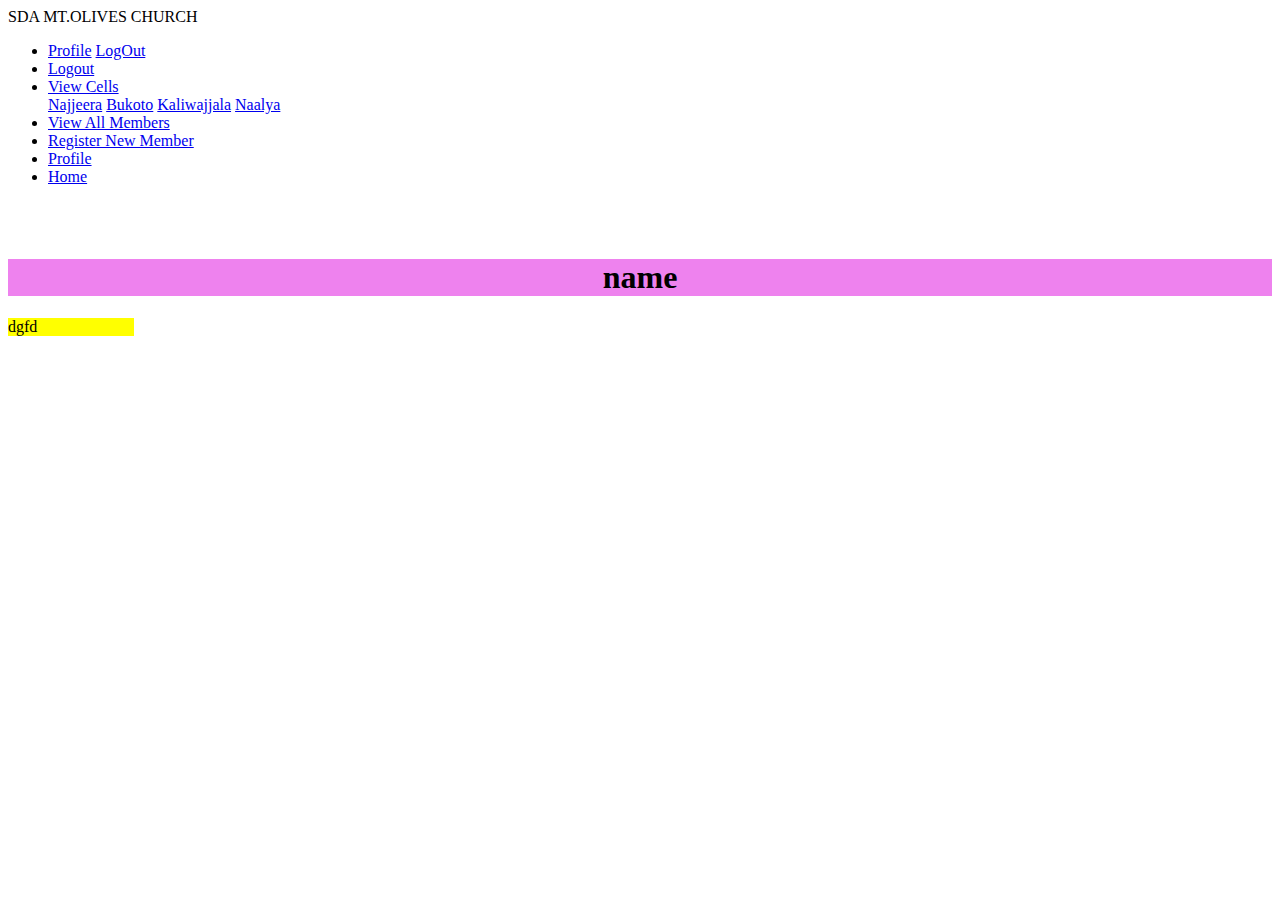
<file: templates/user/use.html>
<!DOCTYPE html>
<html lang="en">

<head>
    <meta charset="UTF-8">
    <meta name="viewport" content="width=device-width, initial-scale=1.0">
    <meta http-equiv="X-UA-Compatible" content="ie=edge">
    <title>Smart cahurch</title>
    <!-- <meta name="viewport" content="width=device-width, initial-scale=1">
    <link href="../../assets/images/icon.png" rel="icon">
    <link rel="stylesheet" type="text/css" media="screen" href="../../assets/styles/main.css" />
    <link rel="stylesheet" type="text/css" media="screen" href="../../assets/styles/user_settings.css">
    <link rel="stylesheet" href="https://cdnjs.cloudflare.com/ajax/libs/font-awesome/4.7.0/css/font-awesome.min.css">
    <script src="../../scripts/index.js"></script> -->
</head>
<style>
    .title {
        height: 20%;
        background-color: violet;
        text-align-last: center;
        border: thin;
    }

    .picture {
        height: 40%;
        width: 10%;
        background-color: yellow;
    }

    .details {
        height: 40%;

    }

    .footer {
        height: 10%;

    }
</style>

<body onload="profiler()">
    <header>
        <div class="brand">
            <span>SDA MT.OLIVES CHURCH</span>
        </div>
        <ul>
            <li class="dropdown">
                <!-- <a href="javascript:void(0)" class="dropbtn"><i class="fa fa-user-circle"></i> <span id="usernayme"></span> </a> -->
                <div class="dropdown-content">
                    <a href="../user/user_settings.html"><i class="fa fa-user"></i> Profile</a>
                    <a href="../../index.html"><i class="fa fa-power-off"></i> LogOut</a>
            <li><a href="../../index.html"><i class="fa fa-power-off"></i> Logout</a></li>
            <!-- <li><a href="#cells"> View Cells</a></li> -->
            <li class="dropdown">
                <a href="#" onmouseover="myFunction()" class="dropbtn">View Cells</a>
                <div id="myDropdown" class="dropdown-content">
                    <a href="../admin/cell_profile.html">Najjeera</a>
                    <a href="../admin/cell_profile.html">Bukoto</a>
                    <a href="../admin/cell_profile.html">Kaliwajjala</a>
                    <a href="../admin/cell_profile.html">Naalya</a>
                </div>
            </li>
            <li><a href="../admin/admin_home.html"> View All Members</a></li>
            <li><a href="user_home.html"> Register New Member</a></li>
            <li><a href="user_settings.html" class="selected"> Profile</a></li>
            <li><a href="../../index.html"> Home</a></li>
            </div>
            </li>
        </ul>
    </header><br><br>

    <div class="title">
        <h1>name</h1>
    </div>
    <div class="picture">dgfd</div>
    <div class="details"></div>
    <div class="footer"></div>
</body>

</html>
</file>
<file: assets/styles/main.css>
@import url('https://fonts.googleapis.com/css?family=Shadows+Into+Light');
@import url('https://fonts.googleapis.com/css?family=Noto+Serif+TC');


html{
    background: url(../images/homePg.png) center fixed;
    /* background-color: rgb(41, 41, 43); */
    /* background-color: white; */
    background-size: cover;
    background-color:rgb(56, 104, 150);
    /* filter: blur(1); */
}

#main img{
    top: 0;
    position: fixed;
    left: 0;
    background-position: center;
    background-size: cover;
    width: 100%;
    height:400px;

    /* margin-left: -1%; */
    /* margin-right: -10%; */
} 

header{
    top: 0;
    left: 0;
    z-index: 1;
    position: fixed;
    width: 100%;
    /* background-color: rgb(48, 39, 39, 0.6); */
    /* background-color: rgb(30, 30, 31); */
    background-color: white;
    height: 60px;
}

.brand{
    float: left;
    font-size: 25px;
    padding: 10px;
    margin-left: 30px;
    font-family: 'Shadows Into Light', cursive;
}

/* .brand a{
    text-decoration: none;
    color: rgb(56, 104, 150);
} */

.brand span{
    color: rgb(56, 104, 150);
}

ul {
    list-style-type: none;
    margin: 0;
    padding: 0;
    overflow: hidden;
    margin-right: 50px;
}

li {
    float: right;
}

li a, .dropbtn {
    display: inline-block;
    color: rgb(56, 104, 150);
    text-align: center;
    padding: 16px 12px;
    text-decoration: none;
    font-size: 13px;
    height: 28px;
}

li a:hover, .dropdown:hover .dropbtn, .dropdown-content a:hover {
    background-color: rgb(56, 104, 150);
    color: white;
}

li.dropdown {
    display: inline-block;
}

.dropdown-content {
    display: none;
    position: absolute;
    background-color: #f9f9f9;
    min-width: 120px;
    box-shadow: 0px 8px 16px 0px rgba(0,0,0,0.2);
    z-index: 1;
}

.dropdown-content a {
    color: black;
    padding: 12px 16px;
    text-decoration: none;
    display: block;
    text-align: left;
}

.dropdown:hover .dropdown-content {
    display: block;
}

.active, .dropdown-content .active {
    /* background-color: rgb(32, 2, 2); */
    background-color: rgb(56, 104, 150);
    color: white;
}

#sec{
    width: 100%;
    /* padding-top: 30px; */
    background-color: white;
    padding-bottom: 5%;
    /* margin-top: 2%; */
}

#create{
    display: grid;
    align-content: space-evenly;
    grid-template-columns: 50% 50%;
    justify-content: center;
    grid-gap: 10px;
    padding: 60px;
}
.selected {
    background-color: rgb(56, 104, 150);
    color: white;
}
.rightgrid{
    padding-top: 3%;
}

.rightgrid .route{
    display: none;
    color: white;
    font-size: 22px;
}

.newroute{
    display: none;
    color: black;
    font-size: 22px;
}



#parcelForm{
    color: white;
    display: grid;
    align-content: space-evenly;
    grid-template-columns: 50% 60%;
    justify-content: center;
    grid-gap: 10px;
    padding: 50px;

    font-size: 20px;
}

#parcelForm input, #parcelForm select{
    width: 100%;
    border: none;
    padding: 8px;
}

#form1{
    line-height: 30pt;
}

#form1 legend{
    color: white;
    font-size: 20px;
}

#filter{
    margin-right: 13%; 
    
    float:right;
   
}

.topbar{
    padding-top: 5%;
}
.topbar span{
    color: black;
    font-weight: bolder;
    
}

.topbar span #year, #month, #day {
    padding: 1px;
    border-radius: 2px;
}

.topbar span button{
    background-color:rgb(56, 104, 150);
    color: white;
    border: none;
    padding: 5px;
    border-radius: 2px;
}

.search input[type=text] {
    margin-left: 13%;
    padding: 5px;
    font-size: 14px;
    border: 1px solid grey;
    float: left;
    width: 15%;
    background: white;
  }

.search button {
    float: left;
    width: 5%;
    padding: 5px;
    background: rgb(56, 104, 150);
    color: white;
    font-size: 14px;
    border: 1px solid grey;
    border-left: none; 
    cursor: pointer;
}

#error{
    color:rgb(58, 2, 2);
    font-size: 20px;
    font-weight: bold;
   
}

.errormsg{
    color: rgb(240, 235, 235);
}

#pag{
    margin-left: 10%;
    background-color: white;
    width: 80%;
}

#pag button{
    color: rgb(56, 104, 150);
    border: none;
    background-color: inherit;
}

#pag1{
    margin-left: 10%;
    background-color: white;
    width: 80%;
    margin-bottom: 3%;
}

#pag1 button{
    color: rgb(56, 104, 150);
    border: none;
    background-color: inherit;
}
.name1{
    display: grid;
    /* grid-template-columns: 1fr 2fr; */
    /* grid-column-gap: 50px; */
    text-align: left;
    font-size: 100%;
}
#cell-name{
    width: 100%;
    background-color:#000000;
    color: white;
    height: 30px;
    text-align: center;
}
table{
    width: 80%;
    margin: auto;
    border: 1px solid #ddd; 
    /* background-color: rgba(48, 39, 39, 0.8); */
    /* background-color: rgb(255, 255, 255); */
    background-color: white;
    font-family: 'Noto Serif TC', serif;
    margin-bottom: 1%;
}

table th{
    color: black;
    font-size: 17px;
    font-weight: bolder;   
    border-bottom: ridge;
}

table #status{
    border: none;  
    background-color: inherit;
    font-size: 17px;
    font-family: 'Noto Serif TC', serif;
    font-weight: bolder;
}



table td{
    font-family: Arial, Helvetica, sans-serif;
    color: black;
    text-align: center;
    font-size: 15px;
}

table td button{
    background-color: rgb(56, 104, 150);
    border: none;
    cursor: pointer;
    color: white;
    font-size: 11px;
    padding: 4px;
    border-radius: 2px;
}

#cancelbtn{
    background-color: black;
  
}

#disabled{
    background-color: rgb(185, 183, 183);
}

footer{
    bottom: 0;
    left: 0;
    position: fixed;
    width: 100%;
    /* background-color: rgb(48, 39, 39, 0.6); */
    background-color: rgb(56, 104, 150);
    height: 30px;
    text-align: center;
}
.myfooter{
    bottom: 0;
    left: 0;
    position: fixed;
    width: 100%;
    /* background-color: rgb(48, 39, 39, 0.6); */
    background-color: rgb(56, 104, 150);
    height: 30px;
    text-align: center;
    }
.myfooter span{
    color: white;
    font-size: 12px;
}

footer span{
    color: white;
    font-size: 12px;
}

.popup {
    display: none; 
    position: fixed; 
    z-index: 1; 
    padding-top: 100px;
    left: 0;
    top: 0;
    width: 100%; 
    height: 100%; 
    overflow: auto; 
    background-color: rgba(0,0,0,0.4);
}

.popup-content {
    /* position: relative; */
    background-color: #fefefe;
    margin: auto;
    /* padding: 0; */
    border: 1px solid #888;
    width: 32%;
}

.popup-header {
    padding: 22px 16px;
    background-color:rgb(56, 104, 150);
    color: white;
    font-size: 12px;
}

.popup-body {
    padding: 3%;
    font-size: 15px;
    color: rgb(30, 30, 31);    
}

.popup-footer {
    padding: 22px 16px;
    background-color:rgb(56, 104, 150);
    color: white;
    font-size: 12px;
}

.popup-footer button {
    padding: 5px 15px;
    color: rgb(30, 30, 31);
    font-size: 12px;
    border: none;
    border-radius: 3px;
    margin-left: 45%;
}

.popup-footer button:hover {
    color: rgb(30, 30, 31);
    background-color: white;
}

#filterText{
    color: white;
}

.modal {
    display: none; 
    position: fixed; 
    z-index: 1; 
    padding-top: 100px;
    left: 0;
    top: 0;
    width: 100%; 
    height: 100%; 
    overflow: auto; 
    background-color: rgba(0,0,0,0.4);
}

.modal-content {
    position: relative;
    background-color: #fefefe;
    margin: auto;
    border: 1px solid #888;
    width: 65%;
    font-family: 'Noto Serif TC', serif;
}

.modal-header {
    padding: 2px 16px;
    background-color: rgb(56, 104, 150);
    color: white;
    font-size: 16px;
}

.mbody{
    display: grid;
    align-content: space-evenly;
    grid-template-columns: 40% 60%;
    grid-gap: 10px;
    padding: 10px;
    
}
.modal-body {
    padding: 5%;
    
}

.modal-body span{
    font-size: 15px;
}

.modal-body1 {
    padding-left:12%;
    font-size: 15px;
    /* margin-top: 10%; */
    line-height: 20pt;
    
}

.modal-body1 p{
    padding: 7px;
}

.modal-body1 p b, .modal-body b, #data{
    color: rgb(56, 104, 150);
}

fieldset legend{
    font-weight: bolder;
}


.modal-body1 p span, .modal-body span{
    color: rgb(93, 101, 150);
}

.modal-footer {
    text-align: center;
    /* margin-left: 3%; */
    padding: 22px 16px;
    /* background-color: rgb(48, 39, 39); */
    background-color: rgb(56, 104, 150);
    color: white;
    font-size: 12px;
}

#right, #error{
    margin-left: 30%;
}

.modal-footer #right{
    float: right;
    margin-right:5%;
}

.close, .closebtn, .closeCancel, .closeButton, .closedetailsmodal, .closeeditl, .closeview, .closeEdit {
    color: #aaaaaa;
    float: right;
    font-size: 28px;
    font-weight: bold;
}

.closeEdit:hover, .closeEdit:focus, .close:hover, .closebtn:hover, .closeCancel:hover, .closeeditl:hover, .closeview:hover, .closeview:focus .closeeditl:focus, .closedetailsmodal:hover, .closedetailsmodal:focus, .close:focus, .closebtn:focus, .closeCancel:focus, .closeButton:hover, .closeButton:focus {
    color: white;
    text-decoration: none;
    cursor: pointer;
}

#modalTable {
    width: 80%; 
    border: 1px solid #ddd; 
    font-size: 18px; 
    /* background-color: #f1f1f1; */
    font-family: Arial, Helvetica, sans-serif;
    margin: auto;
}

#modalTable td{
    font-size: 14px;
    font-weight: 100;
}

#modalTable th, #modalTable td {
    padding: 8px; 
}

#modalTable tr {
    border-bottom: 1px solid #ddd;
}

#modalTable th{
    background-color: rgb(210, 214, 214);
    color: #000;
    font-size: 14px;
}

#modalTable tr:hover{
    cursor: pointer;
    background-color: rgb(210, 214, 214);
} 

#modalTable tr td a{
    text-decoration: none;
}

#map, #googlemap{
    width: 100%;
    height: 400px;
}

#editmap{
    width: 80%;
    height: 300px;
    margin: auto;
}
.leadership{
    display:flex;
    flex-direction: row;
    color:#000000;
    /* background-color: #888; */
    min-height: 180px;
}
#firstbox{
    /* position: relative; */
    background-color: #fefefe;
    margin: auto;
    border: 1px solid #888;
    width: 20%;
    min-height: 180px;
    text-align: center;
}
.cell-table{
    color : white;
    font-weight: bolder;
    font-size: 120%;
    text-align: center;
    background-color: #000000;
    width: 20%;
    margin-left: 40%;

}

#mem{
    color: black;
margin-top: 10%;
}


@media screen and (max-width: 800px){

    header{
        height: 45px;
    }

    .brand{
        font-size: 18px;
        padding: 10px;
        margin-left: 3px;
    }

    ul {
        margin-right: 35px;
    }
    
    li a, .dropbtn {
        font-size: 10px;
    }

    .dropdown-content {
        min-width: 95px;
    }

    .search input[type=text] {
        margin-left: 10%;
        padding: 6px;
        font-size: 13px;
        width: 60%;
      }
    
    .search button {
        width: 15%;
        padding: 6px;
        font-size: 13px;
        margin-bottom: 5%;
      }

    #new{
        float: right;
        margin: auto;
        padding:6px 40px; 
        margin-bottom: 5%;
    }

    section{
        width: 100%;
        padding-top: 90px;
    }
    
    table{
        width: 100%;
    }
    
    table th{
        font-family: Arial, Helvetica, sans-serif;
        font-size: 10px;
        font-weight: bolder;    
    }
    
    table td{
        font-size: 10px;
    }
    
    table td button{
        font-size: 6px;
        padding: 2px;
    }
    
    .modal-content {
        width: 90%;
    }
    
    .modal-header {
        margin-left: 0%;
        font-size: 10px;
    }
    
    .modal-body {
        padding: 0;
    }
    
    .modal-footer {
        margin-left: 0%;
        font-size: 10px;
    }
    
    .modal-footer #right{
        margin-right:0%;
    }
    
    #modalTable {
        width: 10%; 
        font-size: 12px; 
    }
    
    #modalTable td{
        font-size: 10px;
    }
    
    #modalTable th{
        font-size: 10px;
    }
    



}
</file>
<file: assets/styles/user_settings.css>
.settingsContainer{
    width: 70%;
    margin: auto;
    height: inherit;
    border: 1px solid #ddd; 
    /* background-color: rgba(48, 39, 39, 0.8); */
    background-color: white;
    margin-top: 50px;


    display: grid;
    align-content: space-evenly;
    grid-template-columns: 50% 50%;
    justify-content: center;
    grid-gap: 10px;
    padding: 60px;
}

/* .prof{
    display: grid; */
    /* align-content: space-evenly; */
    /* grid-template-columns: 50% 50%; */
    /* justify-content: center; */
    /* grid-gap: 10px;
    padding: 20px; */
/* } */
.prof{
margin-left: 15%;
font-size: 120%;
}

.prof button{
    background-color:rgb(56, 104, 150);
    color: white;
    border: none;
    padding: 5px;
    border-radius: 5px;
    width: 50%;
    margin: auto;
}

#editdefault{
    background-color:inherit;
    color: rgb(56, 104, 150);
    border: none;
}


#info{
    line-height: 20pt;
    color: rgb(126, 125, 125);
    margin-left: 120%;
    display: flex;
}

#info #title{
    font-size: 30px;
}

#info #role{
    font-size: 20px;
}

.field{
    color: rgb(37, 102, 163);
}
.pic{
    background-color: rgb(207, 205, 205);
    /* margin: auto; */
    height: 270px;
    /* border-style: ridge; */
    border-width: 1px;
    width: 200px;
    border-color: black;
}

.pic #uname{
    background-color:rgb(56, 104, 150);
    height: 40px;
    /* bottom: 0; */
    padding-bottom: 0%;
    width: inherit;
    /* position: absolute; */
    color: white;
    text-align: center;
    font-size: 30px;
    margin-left: 120%;
}

/* #name{
    font-size: 40px;
    
} */

#email, #mobile{
    font-size: 15px;
}
table td{
    font-family: Arial, Helvetica, sans-serif;
    color: rgb(30, 30, 31);
    text-align: center;
    font-size: 12px;
}

table th{
    font-size: 12px;
}

.pic #i{
    font-size:200px;
    color: rgb(219, 215, 215);
    padding-bottom: 10px;
}

#userform{
    width: 60%;
    margin: auto;
    display: none;
}

#userform button{
    background-color:rgb(56, 104, 150);
    color: white;
    border: none;
    padding: 5px;
    border-radius: 5px;
    margin: auto;
    float: right;
}

#userinfo{
    color: white;
    display: grid;
    align-content: space-evenly;
    grid-template-columns: 30% 50%;
    justify-content: center;
    grid-gap: 10px;
    padding: 50px;

    font-size: 20px;
    
}

#userinfo input{
    width: 100%;
    border: none;
    padding: 8px;
}

#userinfo{
    line-height: 30pt;
}

#userform legend{
    color: white;
    font-size: 20px;
}

#dell{
    background-color: green;
}

#trans{
    background-color: orangered;
}

#canc{
    background-color: red;
}

#pnd{
    background-color: rgb(161, 155, 155);
    color: rgb(32, 2, 2);
}

/* 

#delivered{
    background-color: green;
    color: white;
}

#intransit{
    background-color: orangered;
    color: white;
}

#pending{
    background-color: white;
    color: rgb(32, 2, 2);
}

#cancelled{
    background-color: red;
    color: white;
}

.bigBox{
    background-color: white;
    border-radius: 5px;
    padding: 15px;
    color: rgb(32, 2, 2);
    text-align: center;
    font-size: 50px;
} */

/* .tablink {
    background-color: #555;
    color: white;
    float: left;
    border: none;
    outline: none;
    cursor: pointer;
    padding: 14px 16px;
    font-size: 13px;
    width: 20%;
}

.tablink:hover {
    background-color: #777;
}

.tabcontent {
    color: black;
    display: none;
    padding: 100px 20px;
    height: 100%;
} */


.tab {
    /* overflow: hidden; */
    border: 1px solid #ccc;
    background-color:  rgb(56, 104, 150);
    text-align: center;
    height: 30px;
}


  
.tab span {
    /* background-color: rgb(56, 104, 150);
   
    outline: none;
    cursor: pointer;
    padding: 10px 26px;
    
    width: 100%; */
    color: white;
    
}

.tablinks{
    color: rgb(56, 104, 150);
}

/* Change background color of buttons on hover */
.tab button:hover {
    background-color: #ddd;
}

/* Create an active/current tablink class */
.tab button.active {
    background-color: rgb(56, 104, 150);
    color: white;
}

/* Style the tab content */
.tabcontent {
    /* display: none; */
    /* padding: 6px 12px; */
    border: 1px solid #ccc;
    border-top: none;

    display: grid;
    align-content: space-evenly;
    grid-template-columns: auto auto;
    justify-content: center;
    grid-gap: 10px;
    padding: 20px;
    
}

.tabcontent > div{
    background-color: rgb(56, 104, 150);
    opacity: 0.8;
    text-align: center;
    padding: 10px;
    font-size: 16px;
    width: 150px;
    /* margin: auto; */
    border-color: black;
    border-width: 10px;
    color: white;
    height: 40px;
}

.tabcontent #all{
    width: 195%;
}

.tabcontent div span{
    text-align: center;
}


@media screen and (max-width: 600px){
    .settingsContainer{
        float: none;
        margin: auto;
        height: 300px;
    }
    
    table td{

        font-size: 11px;
    }

    #i{
        font-size:150px;
    }
    
    .box{
        padding: 10px;
    }
    
    .bigBox{
        padding: 20px;
        font-size: 30px;
    }
}

@media screen and (min-width:600px) and (max-width: 900px){
    .settingsContainer{
        float: none;
        margin: auto;
        height: 300px;
    }
    
    table td{
        font-size: 14px;
    }

    #i{
        font-size:200px;
    }
    
    .box{
        padding: 15px;
    }
    
    .bigBox{
        padding: 25px;
        font-size: 35px;
    }
}
</file>
